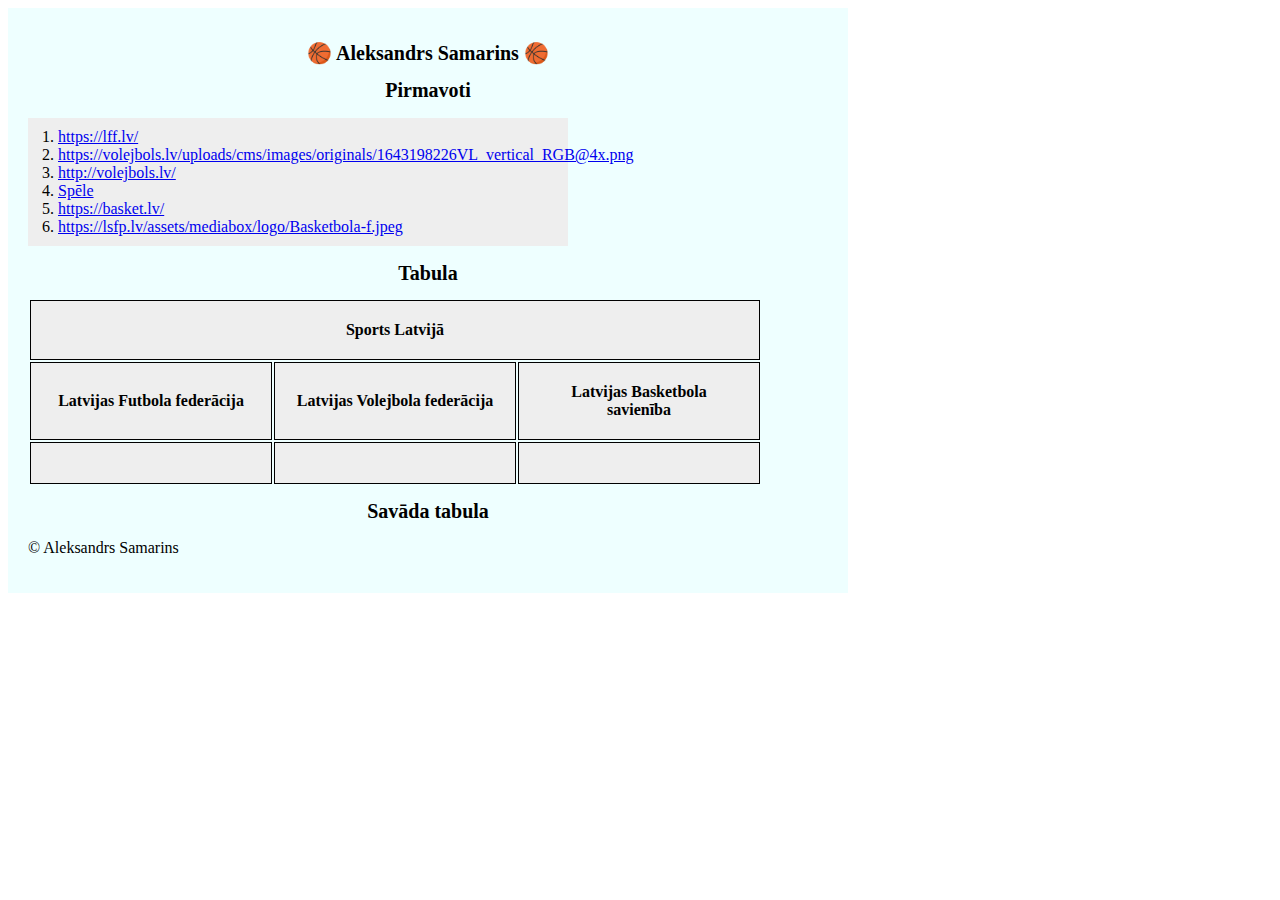
<file: index.html>
<html>
<head>

<title> pd_v2_A.Sam </title>
<meta charset = "utf-8">
<link rel = "stylesheet" href = "pd1_v2_A.Sam.css">

</head>

<body>

<div class="d"> 

<h1>&#127936; Aleksandrs Samarins &#127936;</h1>
<h1>Pirmavoti</h1>
<div> <ol>
    <li><a href="https://lff.lv/">https://lff.lv/</a></li>
    <li><a href="https://volejbols.lv/uploads/cms/images/originals/1643198226VL_vertical_RGB@4x.png"> https://volejbols.lv/uploads/cms/images/originals/1643198226VL_vertical_RGB@4x.png</a></li>
    <li> <a href="http://volejbols.lv/">http://volejbols.lv/</a></li>
    <li> <a href="https://volejbols.lv/uploads/blog/main/17576691551733133712IMG_00353.jpg">Spēle</a></li>
    <li> <a href="https://basket.lv/">https://basket.lv/</a></li>
    <li> <a href="https://lsfp.lv/assets/mediabox/logo/Basketbola-f.jpeg">https://lsfp.lv/assets/mediabox/logo/Basketbola-f.jpeg</a></li>
</ol>
</div>
<h1>Tabula</h1>
<table>
    <tr>
        <th colspan="3">Sports Latvijā</th>
    </tr>
    <tr>
        <th>Latvijas Futbola federācija</th>
        <th>Latvijas Volejbola federācija</th>
        <th>Latvijas Basketbola savienība</th>
    </tr>
    <tr>
        <th></th>
        <th></th>
        <th></th>
    </tr>
</table>
<h1>Savāda tabula</h1>
<p>&copy; Aleksandrs Samarins </p>


</div>

</body>
</html>
</file>
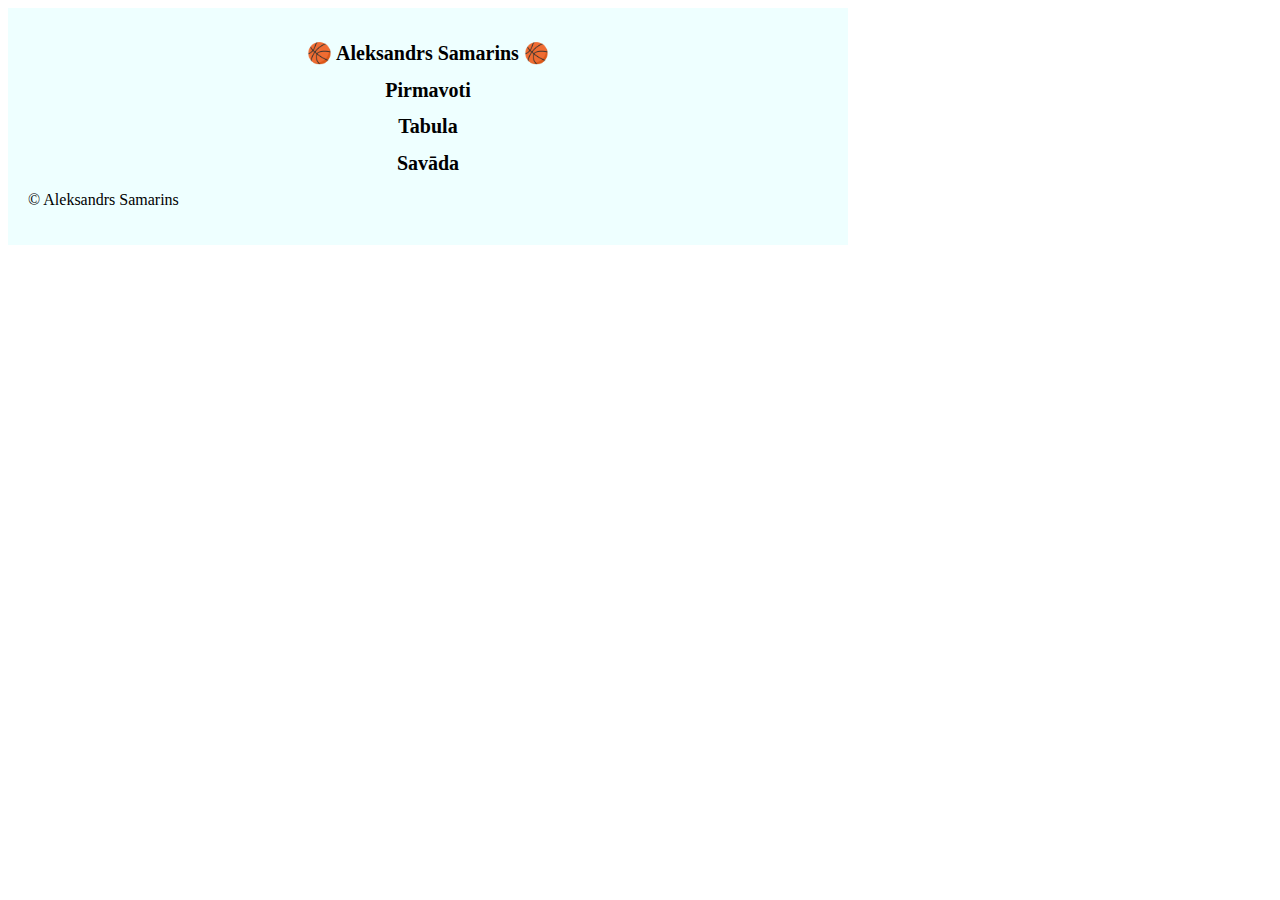
<file: pd1_v2_A.Sam.html>
<html>
<head>

<title> pd_v2_A.Sam </title>
<meta charset = "utf-8">
<link rel = "stylesheet" href = "pd1_v2_A.Sam.css">

</head>

<body>

<div class="d"> 

<h1>&#127936; Aleksandrs Samarins &#127936;</h1>
<h1>Pirmavoti</h1>
<h1>Tabula</h1>
<h1>Savāda</h1>
<p>&copy; Aleksandrs Samarins</p>

</div>

</body>
</html>
</file>
<file: pd1_v2_A.Sam.css>
.d { width: 800px; 
background-color:
#eeffff; 
padding: 20px; 
}

h1{
font-size: 20px; 
text-align: center;
padding: 0px
}

ol{width: 500px;
    background-color: #eeeeee;
    padding: 10px;
    padding-left: 30px;}


th {
    width: 200px; 
    background-color: #eeeeee;
    padding: 20px;
    border-style: solid;
    border-color: black;
    border-width: 1px;
}
img{
width:100%
}

td {
    width: 30px;
    border-color: white;
    border-width: 0.5px;
    height: 30px;
    text-align: center;
    
}

.gray td{
    background-color:gainsboro;
}

.row-odd td:nth-child(odd){
    background: lightcoral;
}
.row-odd td:nth-child(even){
    background: lightgreen;
}

.row-odd td:first-child {
  background-color: gainsboro;
}

.row-odd td:last-child {
  background-color: gainsboro;
}

.row-even td:nth-child(even){
    background: lightcoral;
}
.row-even td:nth-child(odd){
    background: lightgreen;
}

.row-even td:first-child {
  background-color: gainsboro;
}

.row-even td:last-child {
  background-color: gainsboro;
}
</file>
